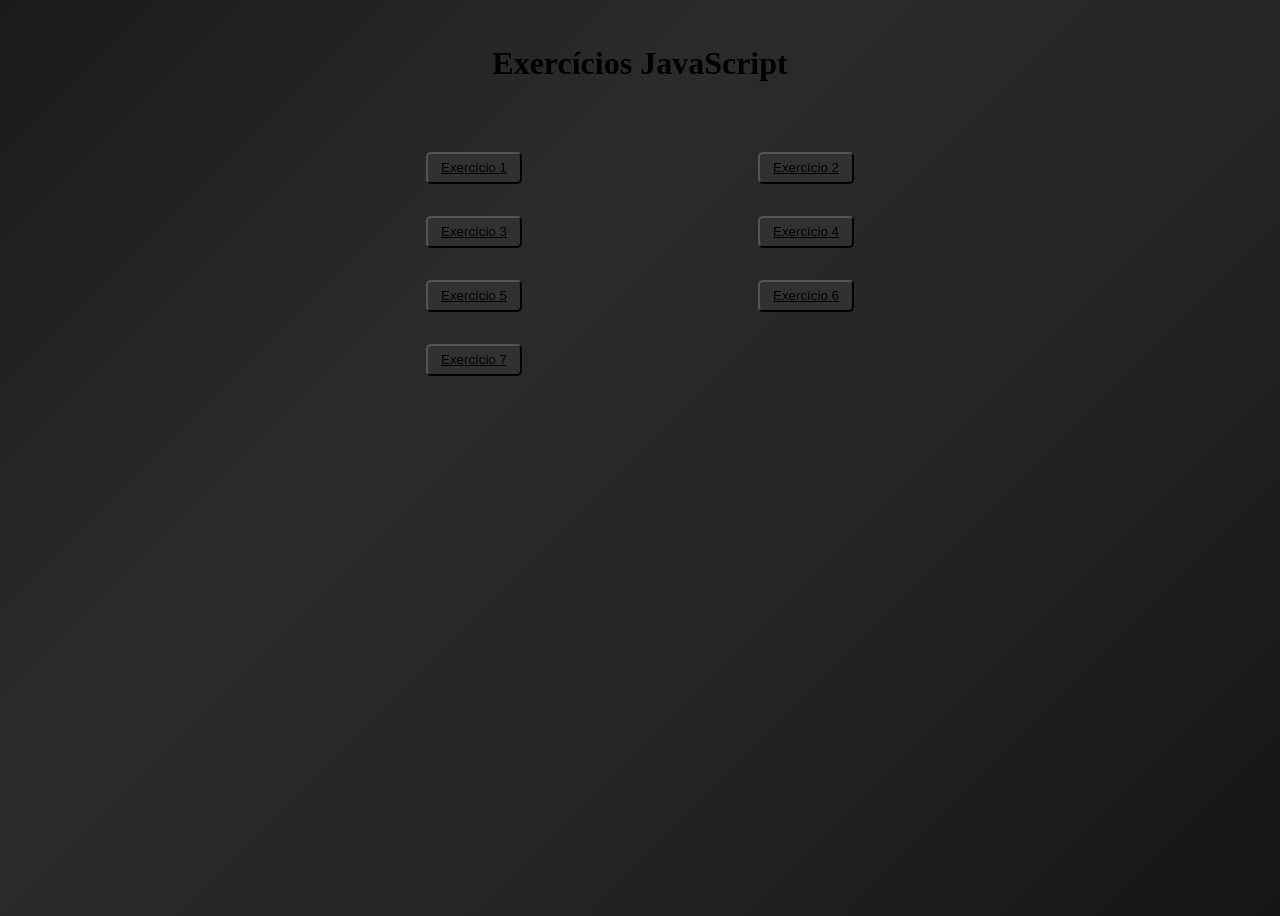
<file: index.html>
<!DOCTYPE html>
<html lang="en">
<head>
    <meta charset="UTF-8">
    <meta name="viewport" content="width=device-width, initial-scale=1.0">
    <title>JavaScript</title>

    <link rel="stylesheet" href="style.css">
</head>
<body>
    <header>
        <h1>Exercícios JavaScript</h1>
    </header>

    <div class="buttons">
        <!--Exercicio 1-->
        <button type="button" class="button">
            <a href="./exercicio1/index.html" target="_blank">
                Exercício 1
            </a>
        </button>

        <!--Exercicio 2-->
        <button type="button" class="button">
            <a href="./exercicio2/index.html" target="_blank">
                Exercício 2
            </a>
        </button>

        <!--Exercicio 3-->
        <button type="button" class="button">
            <a href="./exercicio3/index.html" target="_blank">
                Exercício 3
            </a>
        </button>

        <!--Exercicio 4-->
        <button type="button" class="button">
            <a href="./exercicio4/index.html" target="_blank">
                Exercício 4
            </a>
        </button>

        <!--Exercicio 5-->
        <button type="button" class="button">
            <a href="./exercicio5/index.html" target="_blank">
                Exercício 5
            </a>
        </button>

        <!--Exercicio 6-->
        <button type="button" class="button">
            <a href="./exercicio6/index.html" target="_blank">
                Exercício 6
            </a>
        </button>

        <!--Exercicio 7-->
        <button type="button" class="button">
            <a href="./exercicio7/index.html" target="_blank">
                Exercício 7
            </a>
        </button>

    </div>
</body>
</html>
</file>
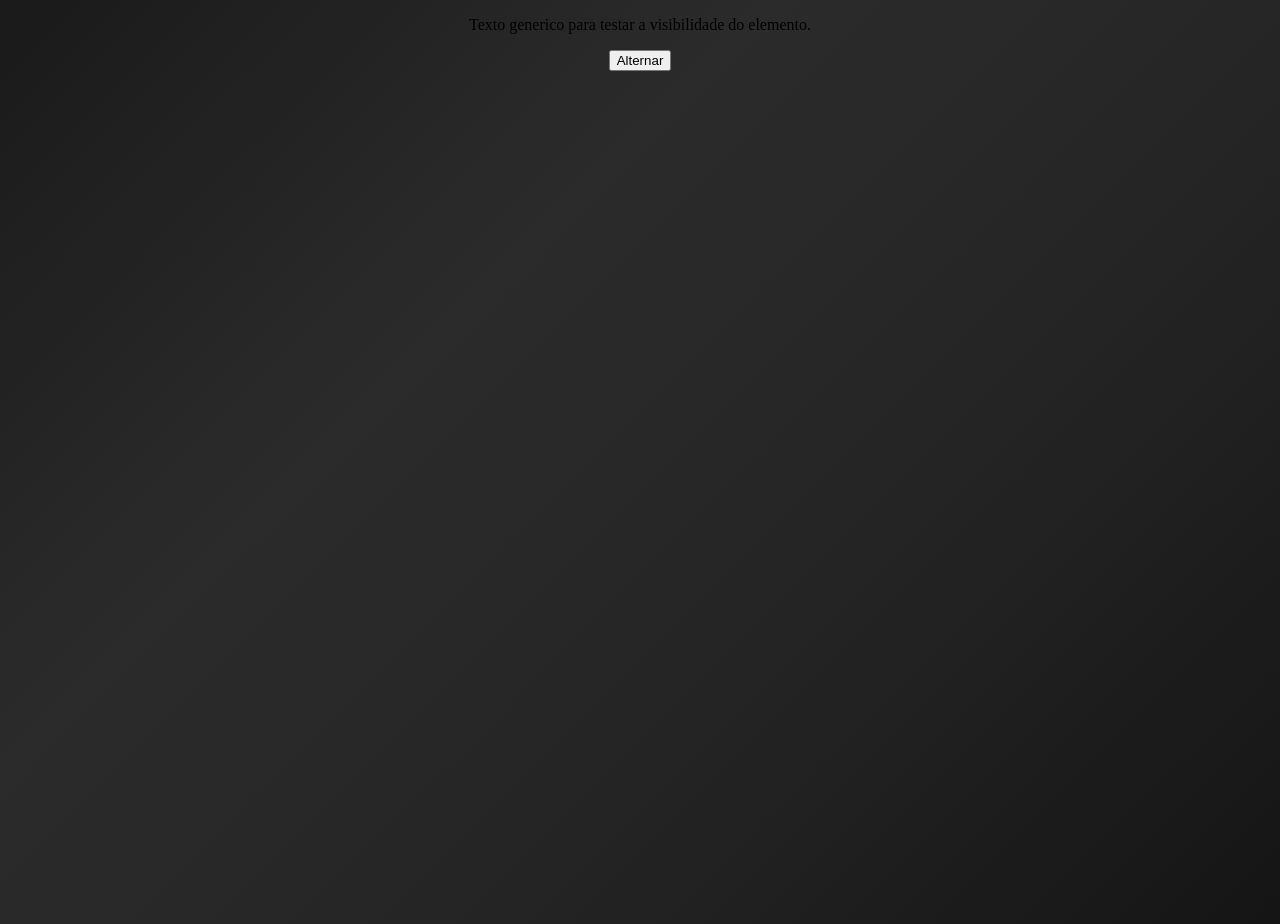
<file: exercicio1/index.html>
<!doctype html>
<html lang="pt-BR">
  <head>
    <meta charset="UTF-8" />
    <title>Exercicio 1</title>

    <link rel="stylesheet" href="../exercicio.css">
  </head>
  <body>
    <p id="conteudo">Texto generico para testar a visibilidade do elemento.</p>
    <button onclick="alternarVisibilidade()">Alternar</button>

    <script>
      function alternarVisibilidade() {
        const elemento = document.getElementById("conteudo");
        if (elemento.style.display === "none") {
          elemento.style.display = "block";
        } else {
          elemento.style.display = "none";
        }
      }
    </script>
  </body>
</html>
</file>
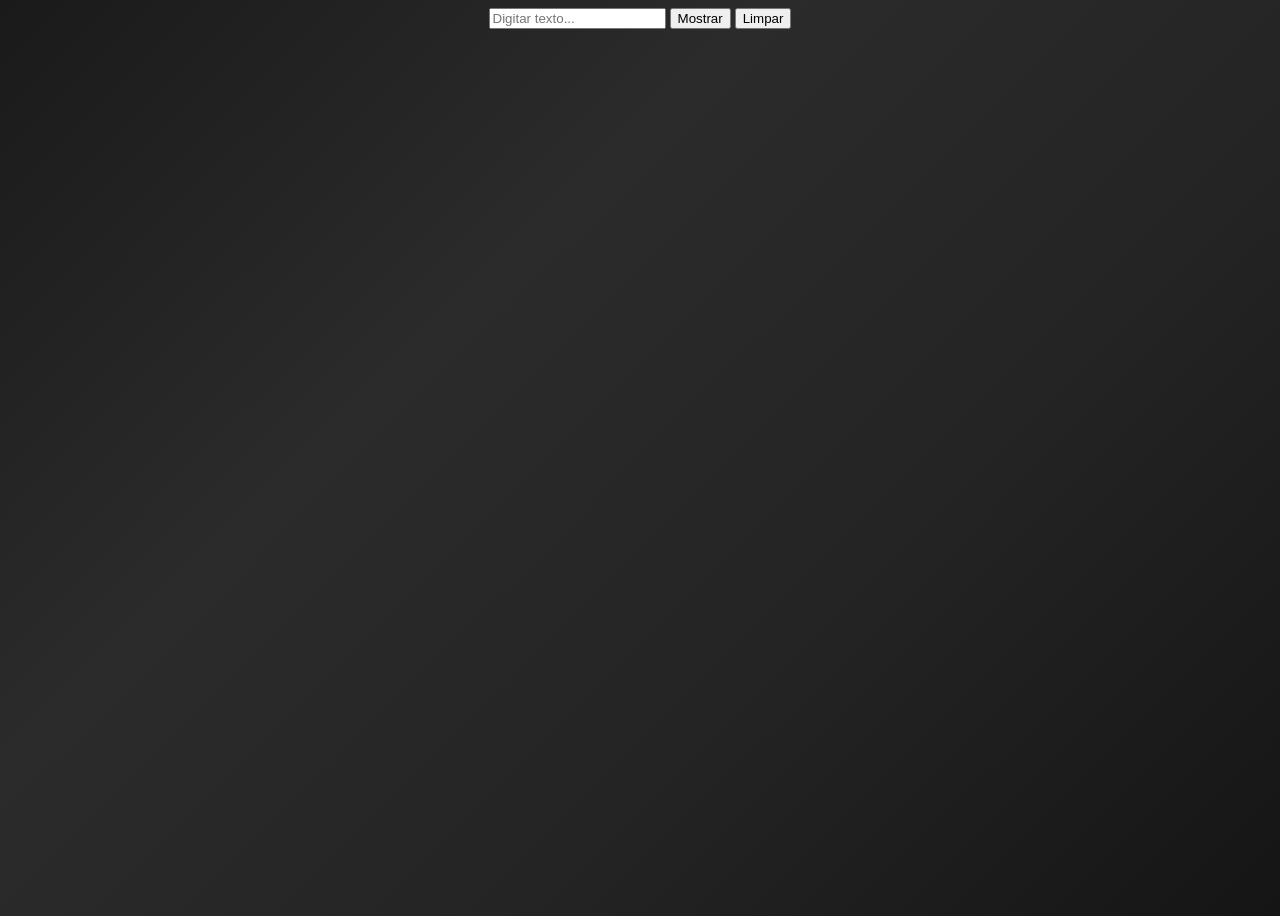
<file: exercicio2/index.html>
<!doctype html>
<html lang="pt-BR">
  <head>
    <meta charset="UTF-8" />
    <title>Exercicio 2</title>

    <link rel="stylesheet" href="../exercicio.css">
  </head>
  <body>
    <input type="text" id="campoTexto" placeholder="Digitar texto..." />
    <button onclick="mostrarTexto()">Mostrar</button>
    <button onclick="limparTexto()">Limpar</button>

    <div id="resultado"></div>

    <script>
      function mostrarTexto() {
        const input = document.getElementById("campoTexto").value;
        document.getElementById("resultado").innerText = input;
      }

      function limparTexto() {
        document.getElementById("resultado").innerText = "";
      }
    </script>
  </body>
</html>
</file>
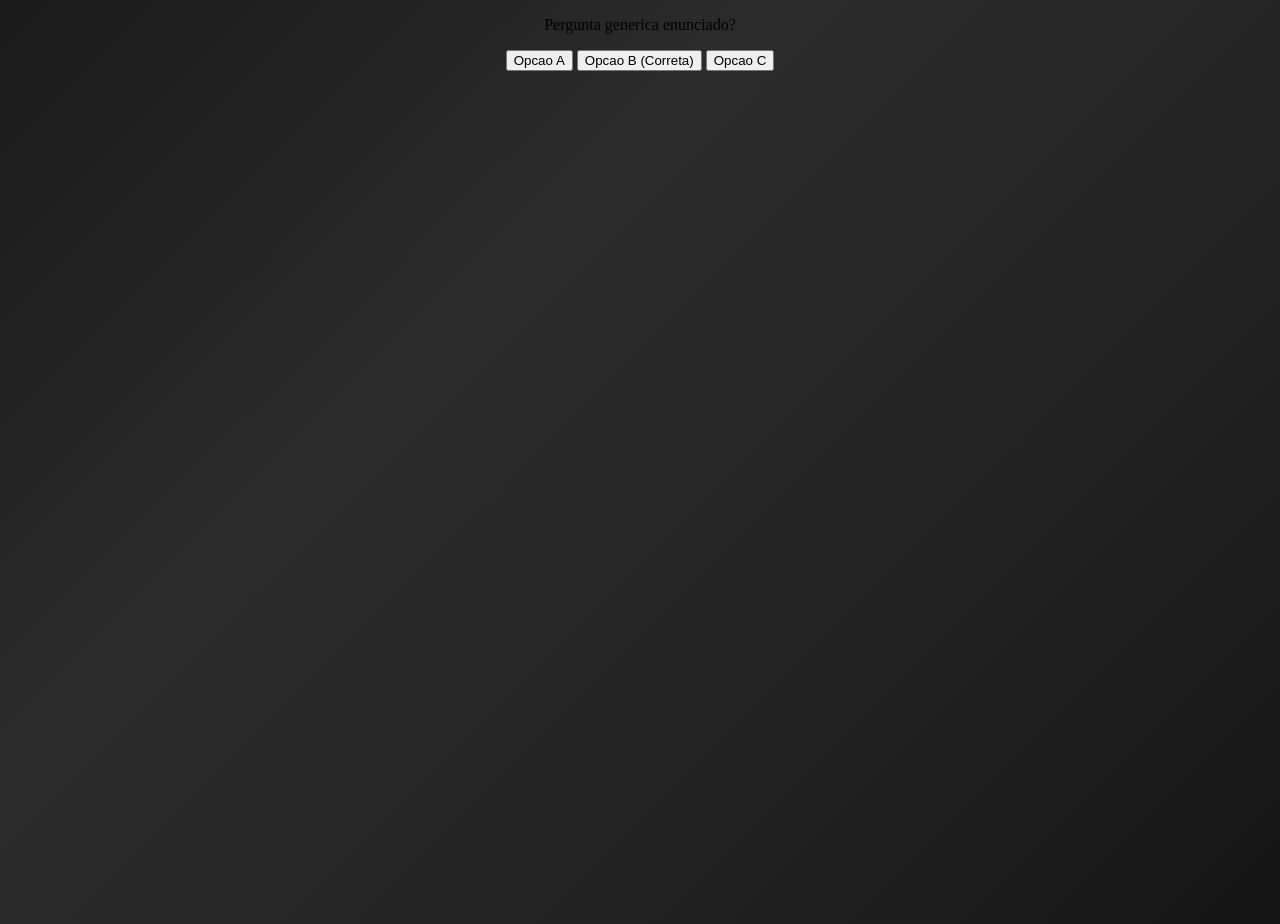
<file: exercicio3/index.html>
<!doctype html>
<html lang="pt-BR">
  <head>
    <meta charset="UTF-8" />
    <title>Exercicio 3</title>

    <link rel="stylesheet" href="../exercicio.css">
  </head>
  <body>
    <p>Pergunta generica enunciado?</p>
    <button onclick="verificar(false)">Opcao A</button>
    <button onclick="verificar(true)">Opcao B (Correta)</button>
    <button onclick="verificar(false)">Opcao C</button>

    <p id="respostaFeedback"></p>

    <script>
      function verificar(isCorrect) {
        const feedback = document.getElementById("respostaFeedback");
        if (isCorrect) {
          feedback.innerText = "Resultado: Correto.";
        } else {
          feedback.innerText = "Resultado: Incorreto.";
        }
      }
    </script>
  </body>
</html>
</file>
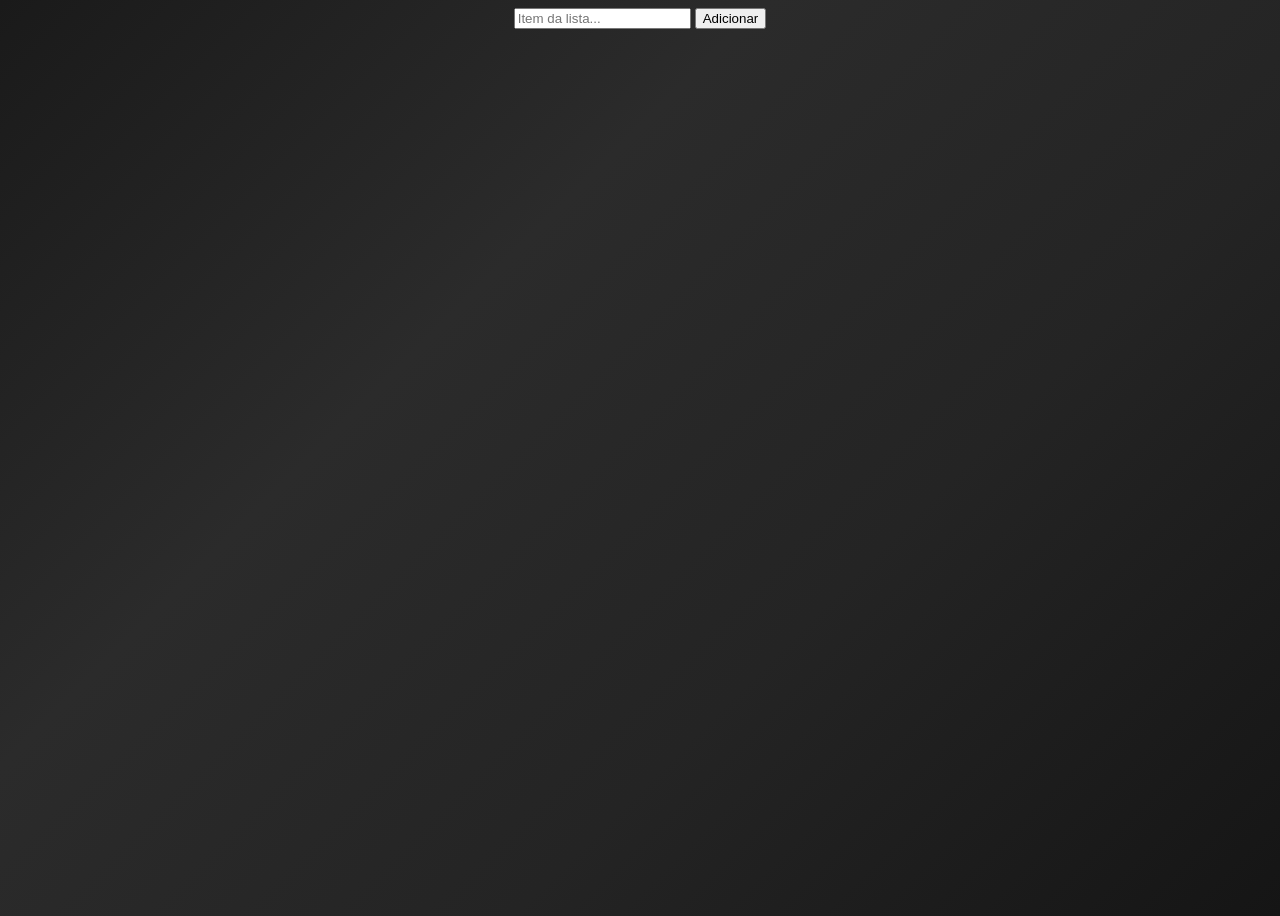
<file: exercicio4/index.html>
<!doctype html>
<html lang="pt-BR">
  <head>
    <meta charset="UTF-8" />
    <title>Exercicio 4</title>

    <link rel="stylesheet" href="../exercicio.css">
  </head>
  <body>
    <input type="text" id="itemInput" placeholder="Item da lista..." />
    <button onclick="adicionarItem()">Adicionar</button>

    <ul id="listaItens"></ul>

    <script>
      function adicionarItem() {
        const input = document.getElementById("itemInput");
        if (input.value.trim() !== "") {
          const li = document.createElement("li");
          li.innerText = input.value;
          document.getElementById("listaItens").appendChild(li);
          input.value = "";
        }
      }
    </script>
  </body>
</html>
</file>
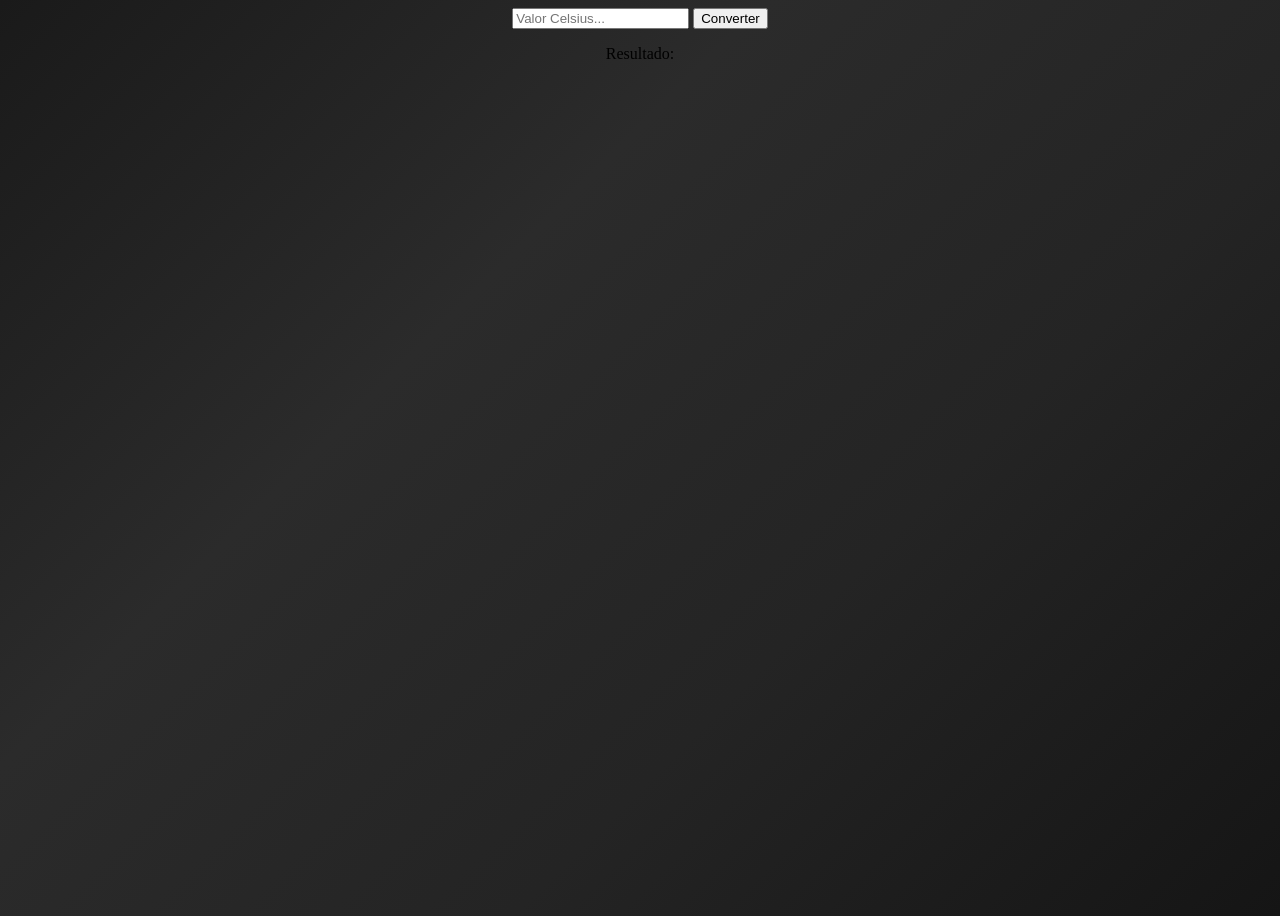
<file: exercicio5/index.html>
<!doctype html>
<html lang="pt-BR">
  <head>
    <meta charset="UTF-8" />
    <title>Exercicio 5</title>

    <link rel="stylesheet" href="../exercicio.css">
  </head>
  <body>
    <input type="number" id="celsiusInput" placeholder="Valor Celsius..." />
    <button onclick="converter()">Converter</button>

    <p id="resultadoConversao">Resultado:</p>

    <script>
      function converter() {
        const celsius = parseFloat(
          document.getElementById("celsiusInput").value,
        );
        if (!isNaN(celsius)) {
          const fahrenheit = (celsius * 9) / 5 + 32;
          document.getElementById("resultadoConversao").innerText =
            "Resultado: " + fahrenheit + " F";
        }
      }
    </script>
  </body>
</html>
</file>
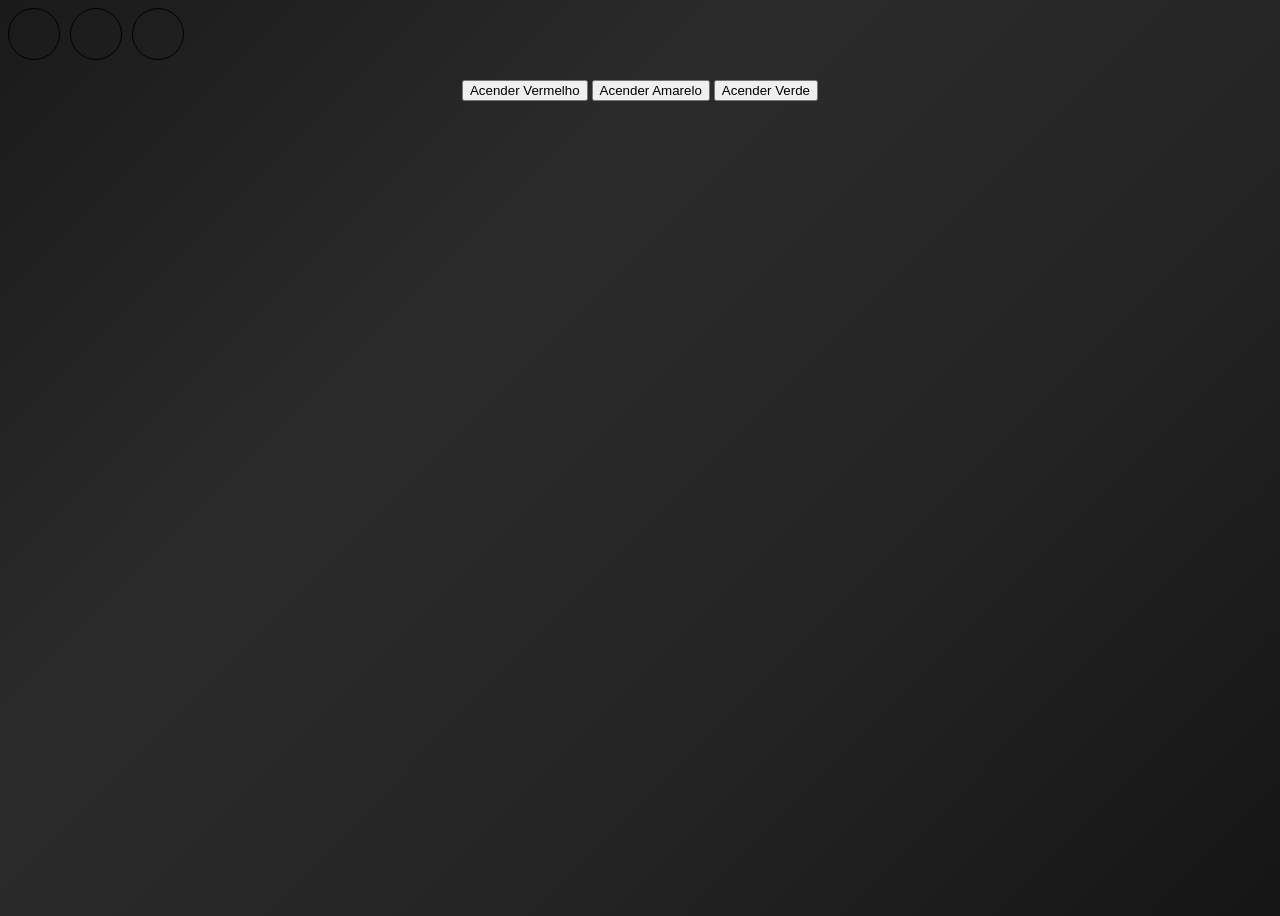
<file: exercicio6/index.html>
<!doctype html>
<html lang="pt-BR">
  <head>
    <meta charset="UTF-8" />
    <title>Exercicio 6</title>

    <link rel="stylesheet" href="../exercicio.css">
  </head>
  <body>
    <div style="display: flex; gap: 10px; margin-bottom: 20px">
      <div
        id="cantoVermelho"
        style="
          width: 50px;
          height: 50px;
          border: 1px solid black;
          border-radius: 50%;
        "
      ></div>
      <div
        id="cantoAmarelo"
        style="
          width: 50px;
          height: 50px;
          border: 1px solid black;
          border-radius: 50%;
        "
      ></div>
      <div
        id="cantoVerde"
        style="
          width: 50px;
          height: 50px;
          border: 1px solid black;
          border-radius: 50%;
        "
      ></div>
    </div>

    <button onclick="mudarCor('vermelho')">Acender Vermelho</button>
    <button onclick="mudarCor('amarelo')">Acender Amarelo</button>
    <button onclick="mudarCor('verde')">Acender Verde</button>

    <script>
      function mudarCor(cor) {
        // Reset basico das cores de fundo
        document.getElementById("cantoVermelho").style.backgroundColor =
          "transparent";
        document.getElementById("cantoAmarelo").style.backgroundColor =
          "transparent";
        document.getElementById("cantoVerde").style.backgroundColor =
          "transparent";

        if (cor === "vermelho") {
          document.getElementById("cantoVermelho").style.backgroundColor =
            "red";
        } else if (cor === "amarelo") {
          document.getElementById("cantoAmarelo").style.backgroundColor =
            "yellow";
        } else if (cor === "verde") {
          document.getElementById("cantoVerde").style.backgroundColor = "green";
        }
      }
    </script>
  </body>
</html>
</file>
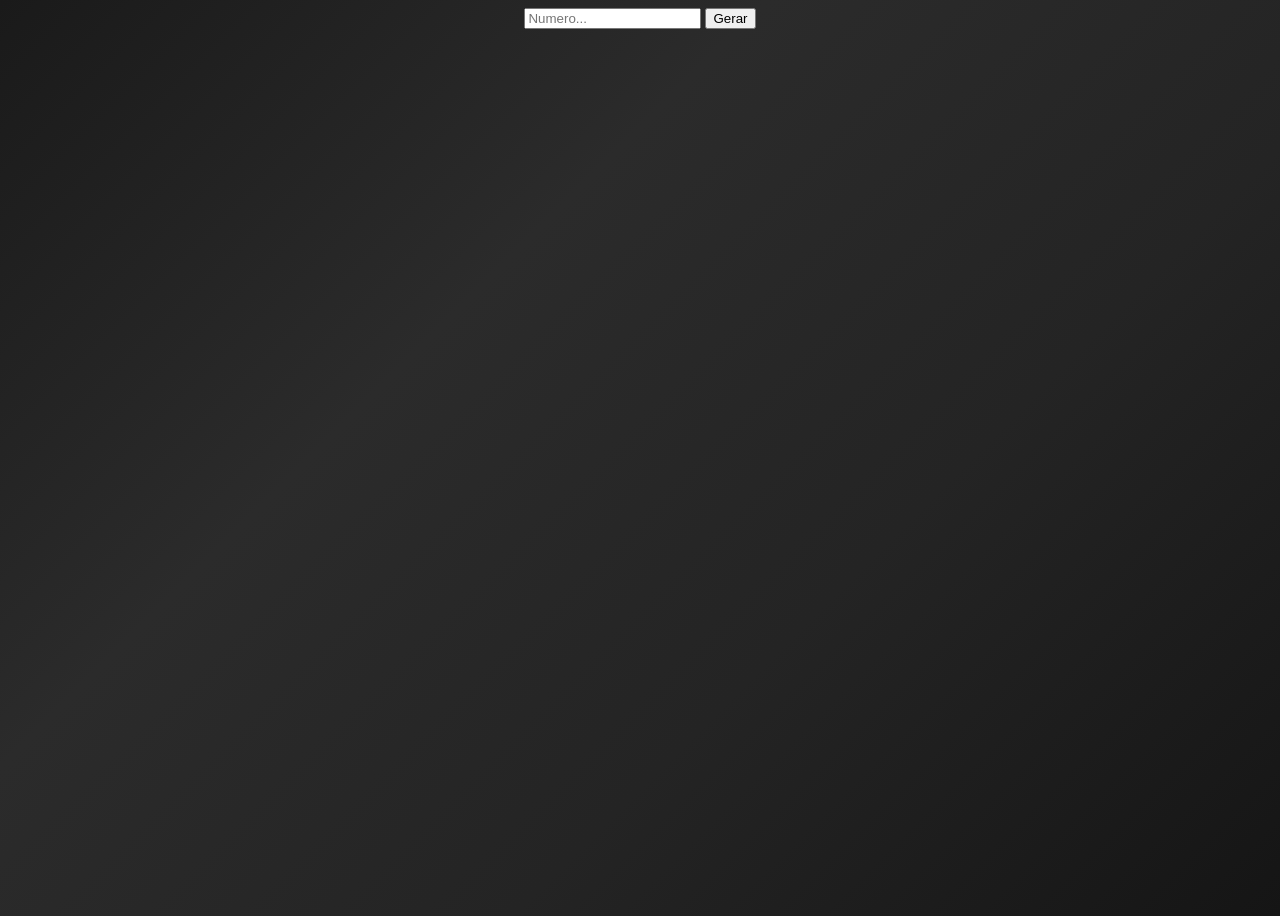
<file: exercicio7/index.html>
<!doctype html>
<html lang="pt-BR">
  <head>
    <meta charset="UTF-8" />
    <title>Exercicio 7</title>

    <link rel="stylesheet" href="../exercicio.css">
  </head>
  <body>
    <input type="number" id="numeroInput" placeholder="Numero..." />
    <button onclick="gerarTabuada()">Gerar</button>

    <div id="containerTabuada"></div>

    <script>
      function gerarTabuada() {
        const numero = parseInt(document.getElementById("numeroInput").value);
        const container = document.getElementById("containerTabuada");
        container.innerHTML = ""; // Limpa anterior

        if (!isNaN(numero)) {
          for (let i = 1; i <= 10; i++) {
            const p = document.createElement("p");
            p.innerText = numero + " x " + i + " = " + numero * i;
            container.appendChild(p);
          }
        }
      }
    </script>
  </body>
</html>
</file>
<file: style.css>
body {
    background-color: #3e4041;
    min-height: 100vh;
    font-family: "Playfair Display", serif;
    background: linear-gradient(
    135deg,
    #1a1a1a 0%,
    #2b2b2b 35%,
    #242424 65%,
    #151515 100%
  );
}

header {
    text-align: center;
    padding-top: 1rem;
    padding-bottom: 3rem;
}

button {
    margin: 0 auto;
}

.buttons {
    display: grid;
    width: 50%;
    grid-template-columns: repeat(auto-fit, minmax(250px, 1fr));
    gap: 2rem;
    margin: 0 auto;
}

button {
    width: 6rem;
    height: 2rem;
    background-color: #2f3133;
    border-radius: 5px;
}

a {
    color: inherit;
}
</file>
<file: exercicio.css>
body {
    background-color: #3e4041;
    min-height: 100vh;
    text-align: center;
    font-family: "Playfair Display", serif;
    background: linear-gradient(
    135deg,
    #1a1a1a 0%,
    #2b2b2b 35%,
    #242424 65%,
    #151515 100%
  );
}
</file>
